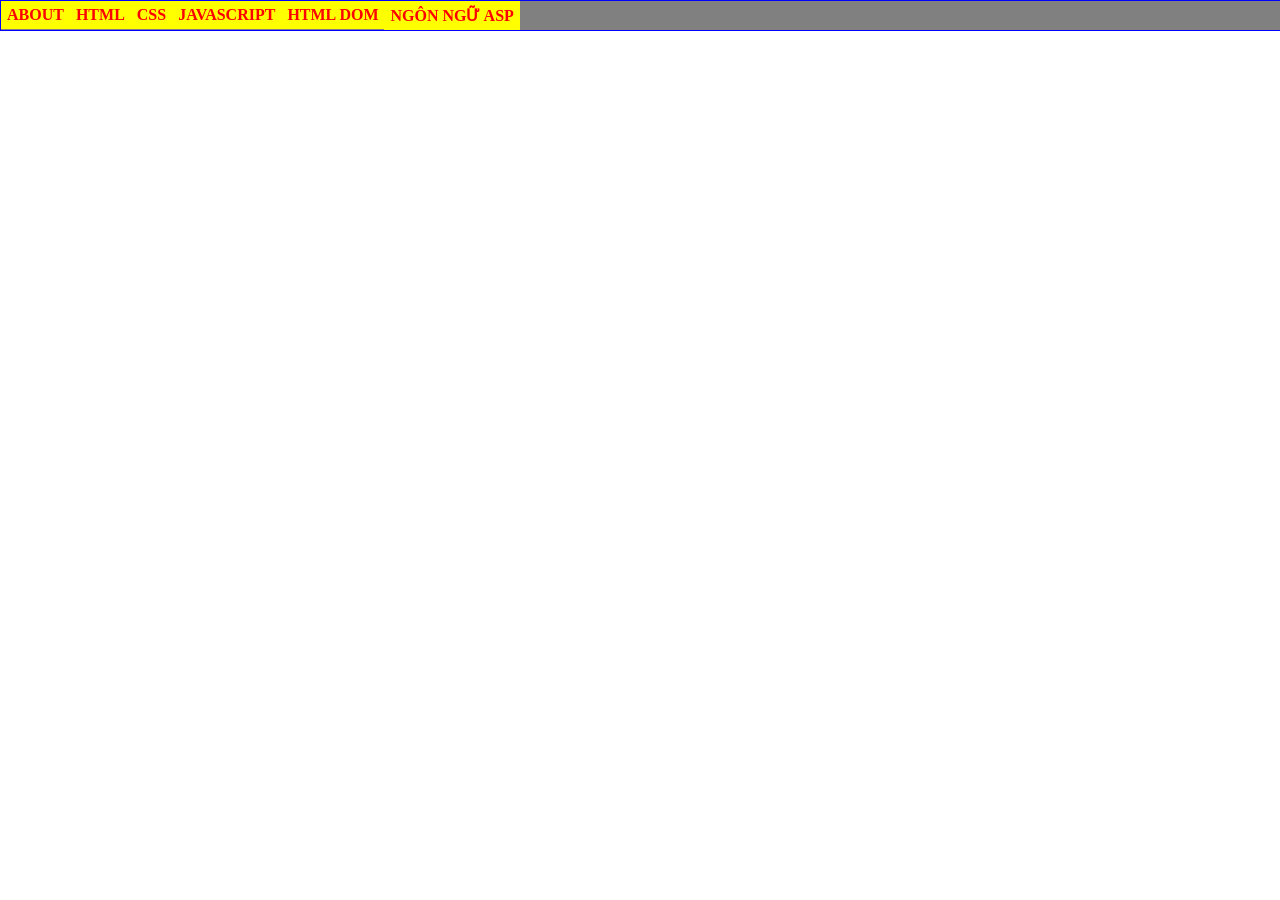
<file: index.html>
<html>
    <head>
        <title>Trần Việt Toàn - K244161814</title>
        <style>
            @import url(CSS/main.css);
        </style>
    </head>
    <body>
        <div id="container">  
            <ul>
            <li> <a href="Bài tập/Resume.html">ABOUT</a></li>
            <li> <a href="#">HTML</a></li>
            <li> <a href="#">CSS</a>
                <ul>
                <li> <a href="Ex42/ex42.html">Bài tập 42</a></li>
                <li> <a href="Learn Form/home.html">Form</a></li>
                <li> <a href="Bai50/bai50.html">Bài 50</a></li>
            </ul>
            </li>
            <li> <a href="#">JAVASCRIPT</a>
            <ul>
                <li> <a href="Ex63.html">Bài 63</a></li>
                <li> <a href="Ex64.html">Bài 64</a></li>
                <li> <a href="#">LESSON 03</a></li>
            </ul>
            </li>
            <li> <a href="#">HTML DOM</a></li>
            <li> <a href="#">NGÔN NGỮ ASP</a></li>
            </ul>

        </div>

    </body>
</html>
</file>
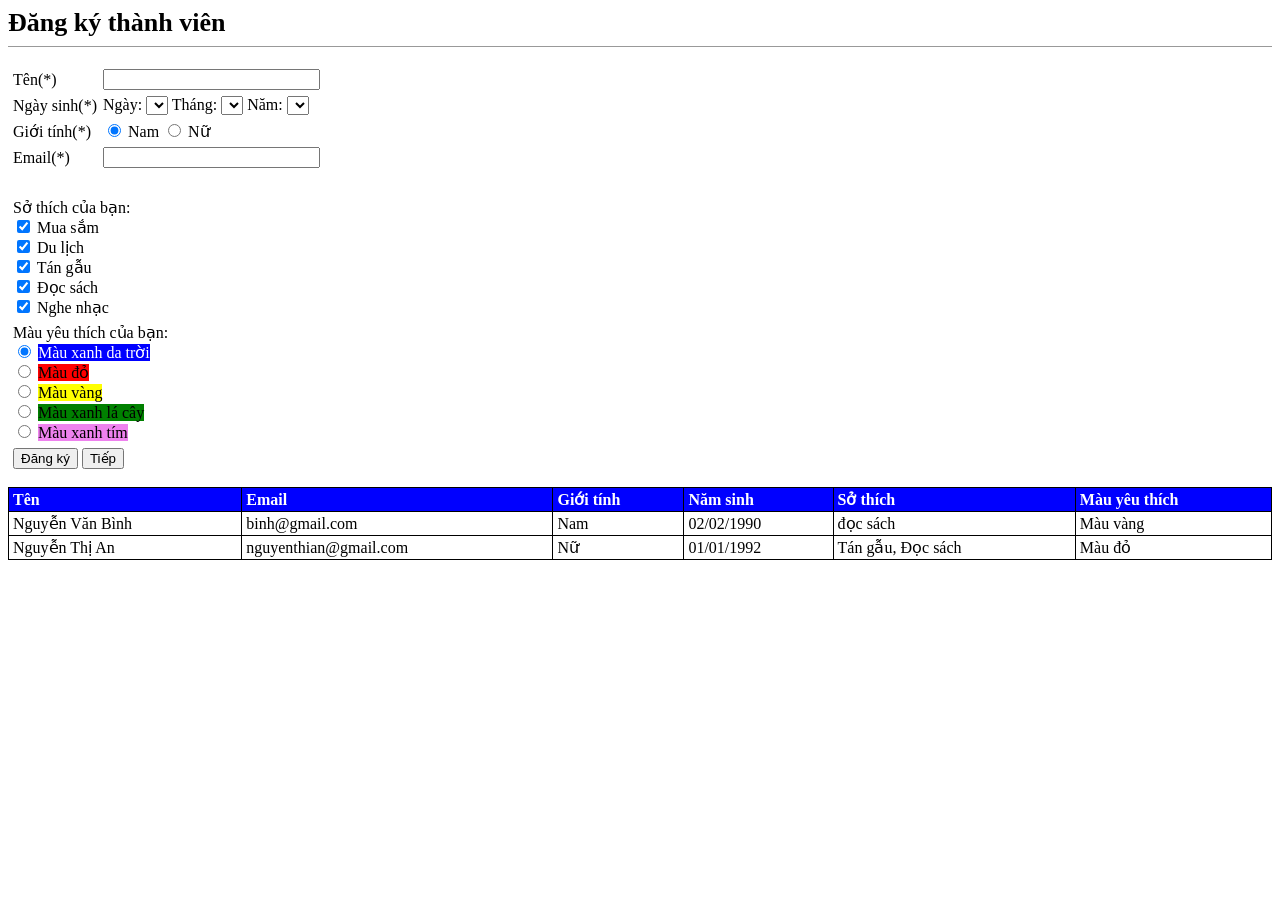
<file: Ex63.html>
<html lang="vi">
  <head>
    <meta charset="UTF-8">
    <title>Đăng ký thành viên</title>
    <style>
      body { font-family: "Times New Roman", serif; font-size: 13px; }
      h1 { border-bottom: 1px solid #999; padding-bottom: 8px; }
      #tblDS { border-collapse: collapse; width: 100%; margin-top: 10px; }
      #tblDS th, #tblDS td { border: 1px solid #000; padding: 2px 4px; }
      #tblDS th { background: blue; color: white; text-align: left; }
    </style>
  </head>
  <body>
    <h1>Đăng ký thành viên</h1>

    <form id="frm">
      <table cellspacing="4">
        <tr>
          <td>Tên(*)</td>
          <td colspan="3"><input type="text" id="txtTen" size="25"></td>
        </tr>
        <tr>
          <td>Ngày sinh(*)</td>
          <td colspan="3">
            Ngày: <select id="cboNgay"></select>
            Tháng: <select id="cboThang"></select>
            Năm: <select id="cboNam"></select>
          </td>
        </tr>
        <tr>
          <td>Giới tính(*)</td>
          <td colspan="3">
            <input type="radio" name="gt" value="Nam" checked> Nam
            <input type="radio" name="gt" value="Nữ"> Nữ
          </td>
        </tr>
        <tr>
          <td>Email(*)</td>
          <td colspan="3"><input type="text" id="txtEmail" size="25"></td>
        </tr>
        <tr><td colspan="4">&nbsp;</td></tr>
        <tr>
          <td colspan="4">Sở thích của bạn:<br>
            <input type="checkbox" name="sothich" value="Mua sắm" checked> Mua sắm<br>
            <input type="checkbox" name="sothich" value="Du lịch" checked> Du lịch<br>
            <input type="checkbox" name="sothich" value="Tán gẫu" checked> Tán gẫu<br>
            <input type="checkbox" name="sothich" value="Đọc sách" checked> Đọc sách<br>
            <input type="checkbox" name="sothich" value="Nghe nhạc" checked> Nghe nhạc
          </td>
        </tr>
        <tr>
          <td colspan="4">Màu yêu thích của bạn:<br>
            <input type="radio" name="mau" value="Màu xanh da trời" checked>
              <span style="background:blue;color:white;">Màu xanh da trời</span><br>
            <input type="radio" name="mau" value="Màu đỏ">
              <span style="background:red;">Màu đỏ</span><br>
            <input type="radio" name="mau" value="Màu vàng">
              <span style="background:yellow;">Màu vàng</span><br>
            <input type="radio" name="mau" value="Màu xanh lá cây">
              <span style="background:green;">Màu xanh lá cây</span><br>
            <input type="radio" name="mau" value="Màu xanh tím">
              <span style="background:violet;">Màu xanh tím</span>
          </td>
        </tr>
        <tr>
          <td colspan="4">
            <input type="button" value="Đăng ký" onclick="dangKy()">
            <input type="button" value="Tiếp" onclick="tiep()">
          </td>
        </tr>
      </table>
    </form>

    <table id="tblDS">
      <thead>
        <tr>
          <th>Tên</th><th>Email</th><th>Giới tính</th><th>Năm sinh</th><th>Sở thích</th><th>Màu yêu thích</th>
        </tr>
      </thead>
      <tbody id="tbody">
        <tr>
          <td>Nguyễn Văn Bình</td><td>binh@gmail.com</td><td>Nam</td><td>02/02/1990</td><td>đọc sách</td><td>Màu vàng</td>
        </tr>
        <tr>
          <td>Nguyễn Thị An</td><td>nguyenthian@gmail.com</td><td>Nữ</td><td>01/01/1992</td><td>Tán gẫu, Đọc sách</td><td>Màu đỏ</td>
        </tr>
      </tbody>
    </table>

    <script>
    function napBirth() {
      var cboNgay = document.getElementById("cboNgay");
      var cboThang = document.getElementById("cboThang");
      var cboNam = document.getElementById("cboNam");

      for (var i = 1; i <= 31; i++) {
        cboNgay.options[cboNgay.options.length] = new Option(i < 10 ? "0" + i : i, i);
      }
      for (var j = 1; j <= 12; j++) {
        cboThang.options[cboThang.options.length] = new Option(j, j);
      }
      for (var k = 1970; k <= 2010; k++) {
        cboNam.options[cboNam.options.length] = new Option(k, k);
      }
    }

    function dangKy() {
      var ten = document.getElementById("txtTen").value;
      var email = document.getElementById("txtEmail").value;

      if (ten.replace(/\s/g, "") == "") {
        alert("Tên không được bỏ trống!");
        document.getElementById("txtTen").focus();
        return;
      }

      var mau = /^[\w.\-]+@[\w\-]+(\.[\w\-]+)+$/;
      if (!mau.test(email)) {
        alert("Email không hợp lệ!");
        document.getElementById("txtEmail").focus();
        return;
      }

      var ngay = document.getElementById("cboNgay").value;
      var thang = document.getElementById("cboThang").value;
      var nam = document.getElementById("cboNam").value;
      var ngaySinh = (ngay < 10 ? "0" + ngay : ngay) + "/" + (thang < 10 ? "0" + thang : thang) + "/" + nam;

      var gioiTinh = "";
      var gt = document.getElementsByName("gt");
      for (var i = 0; i < gt.length; i++) {
        if (gt[i].checked) gioiTinh = gt[i].value;
      }

      var sothich = "";
      var st = document.getElementsByName("sothich");
      for (var j = 0; j < st.length; j++) {
        if (st[j].checked) {
          sothich += (sothich == "" ? "" : ", ") + st[j].value;
        }
      }

      var mauYT = "";
      var m = document.getElementsByName("mau");
      for (var k = 0; k < m.length; k++) {
        if (m[k].checked) mauYT = m[k].value;
      }

      var tbody = document.getElementById("tbody");
      var tr = tbody.insertRow(tbody.rows.length);
      var giaTri = [ten, email, gioiTinh, ngaySinh, sothich, mauYT];
      for (var c = 0; c < giaTri.length; c++) {
        tr.insertCell(c).innerHTML = giaTri[c];
      }
      ganSuKienDong(tr);
    }

    function tiep() {
      document.getElementById("frm").reset();
      document.getElementById("txtTen").value = "";
      document.getElementById("txtEmail").value = "";
      document.getElementById("txtTen").focus();
    }

    function ganSuKienDong(tr) {
      tr.onmouseover = function () { this.style.backgroundColor = "yellow"; };
      tr.onmouseout = function () { this.style.backgroundColor = "white"; };
    }

    window.onload = function () {
      napCombo();
      var rows = document.getElementById("tbody").rows;
      for (var i = 0; i < rows.length; i++) {
        ganSuKienDong(rows[i]);
      }
    };
    </script>

  </body>
</html>
</file>
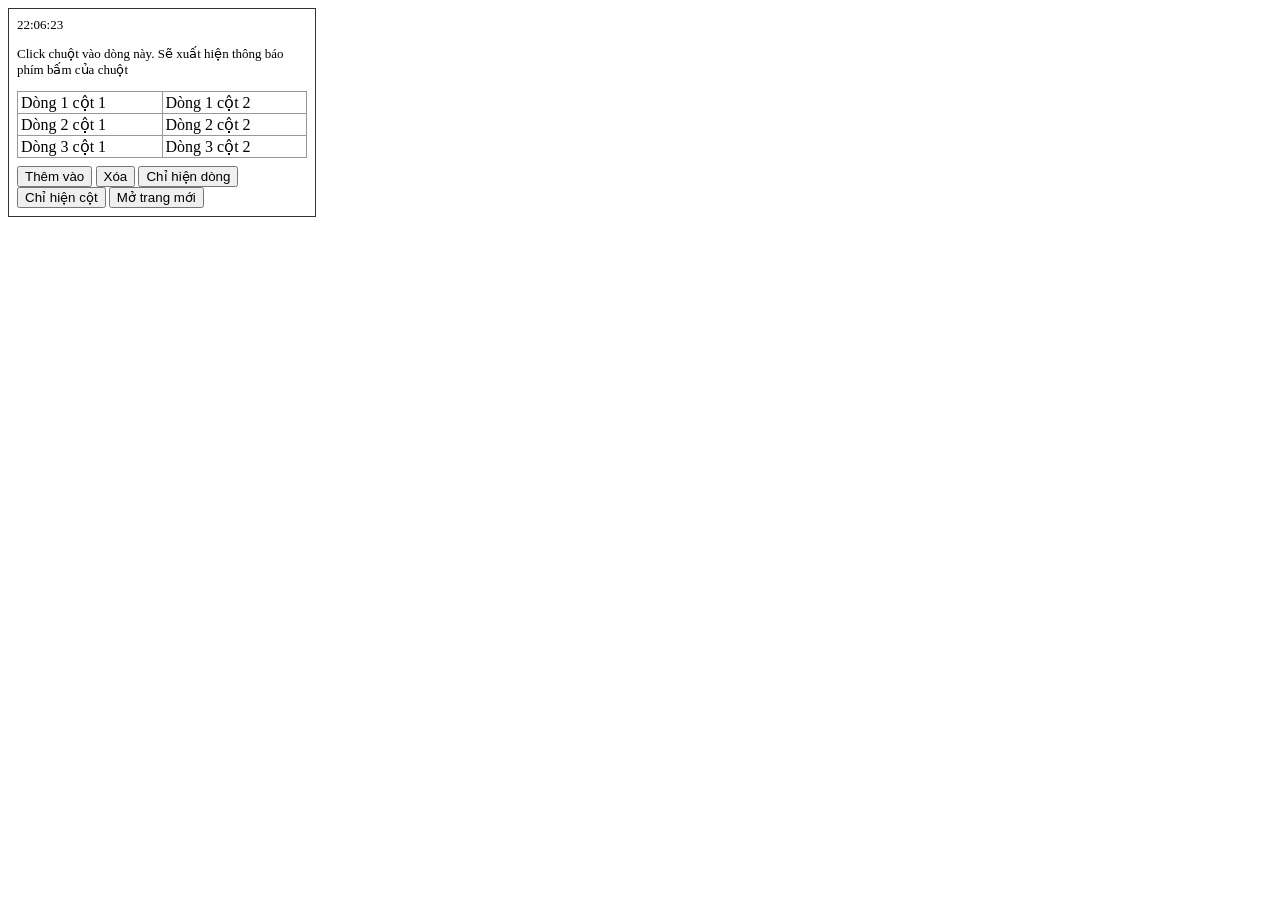
<file: Ex64.html>
<html>
  <head>
    <meta charset="UTF-8">
    <title>Dynamic Table</title>
    <style>
      body { font-family: "Times New Roman", serif; font-size: 13px; }
      #khung { width: 290px; border: 1px solid #333; padding: 8px; }
      #tbl { border-collapse: collapse; width: 100%; margin: 8px 0; }
      #tbl td { border: 1px solid #999; padding: 1px 3px; }
    </style>
  </head>
  <body>

    <div id="khung">
      <div id="dongHo"></div>
      <p id="dongClick" onmousedown="baoChuot(event)">Click chuột vào dòng này. Sẽ xuất hiện thông báo phím bấm của chuột</p>

      <table id="tbl">
        <tbody id="tbody">
          <tr><td>Dòng 1 cột 1</td><td>Dòng 1 cột 2</td></tr>
          <tr><td>Dòng 2 cột 1</td><td>Dòng 2 cột 2</td></tr>
          <tr><td>Dòng 3 cột 1</td><td>Dòng 3 cột 2</td></tr>
        </tbody>
      </table>

      <input type="button" value="Thêm vào" onclick="themDong()">
      <input type="button" value="Xóa" onclick="xoaDong()">
      <input type="button" value="Chỉ hiện dòng" onclick="chiHienDong()">
      <input type="button" value="Chỉ hiện cột" onclick="chiHienCot()">
      <input type="button" value="Mở trang mới" onclick="moTrang()">
    </div>

    <script>
    function hienGio() {
      var d = new Date();
      var h = d.getHours(), m = d.getMinutes(), s = d.getSeconds();
      document.getElementById("dongHo").innerHTML =
        (h < 10 ? "0" + h : h) + ":" + (m < 10 ? "0" + m : m) + ":" + (s < 10 ? "0" + s : s);
    }
    hienGio();
    setInterval(hienGio, 1000);

    function baoChuot(e) {
      if (e.button == 0) alert("Bạn đã click chuột trái");
      else if (e.button == 2) alert("Bạn đã click chuột phải");
    }

    document.getElementById("dongClick").oncontextmenu = function () { return false; };

    function doiNen() {
      if (this.style.backgroundColor == "red") this.style.backgroundColor = "";
      else this.style.backgroundColor = "red";
    }
    function ganSuKien() {
      var rows = document.getElementById("tbody").rows;
      for (var i = 0; i < rows.length; i++) rows[i].onclick = doiNen;
    }
    ganSuKien();

    function themDong() {
      var tr = document.getElementById("tbody").insertRow(0);
      tr.insertCell(0).innerHTML = "Thêm dòng mới ở đây";
      tr.insertCell(1).innerHTML = "Thêm dòng mới ở đây";
      tr.onclick = doiNen;
    }

    function xoaDong() {
      var tbody = document.getElementById("tbody");
      for (var i = tbody.rows.length - 1; i >= 0; i--) {
        if (tbody.rows[i].style.backgroundColor == "red") tbody.deleteRow(i);
      }
    }

    function chiHienDong() {
      var rows = document.getElementById("tbody").rows;
      var n = prompt("Nhập số thứ tự dòng cần hiện (bỏ trống để hiện tất cả):", "1");
      if (n === null) return;
      for (var i = 0; i < rows.length; i++) {
        rows[i].style.display = (n == "" || i == n - 1) ? "" : "none";
      }
    }

    function chiHienCot() {
      var rows = document.getElementById("tbody").rows;
      var n = prompt("Nhập số thứ tự cột cần hiện (bỏ trống để hiện tất cả):", "1");
      if (n === null) return;
      for (var i = 0; i < rows.length; i++) {
        for (var j = 0; j < rows[i].cells.length; j++) {
          rows[i].cells[j].style.display = (n == "" || j == n - 1) ? "" : "none";
        }
      }
    }

    function moTrang() {
      window.open("https://tranduythanh.com");
    }
    </script>

  </body>
</html>
</file>
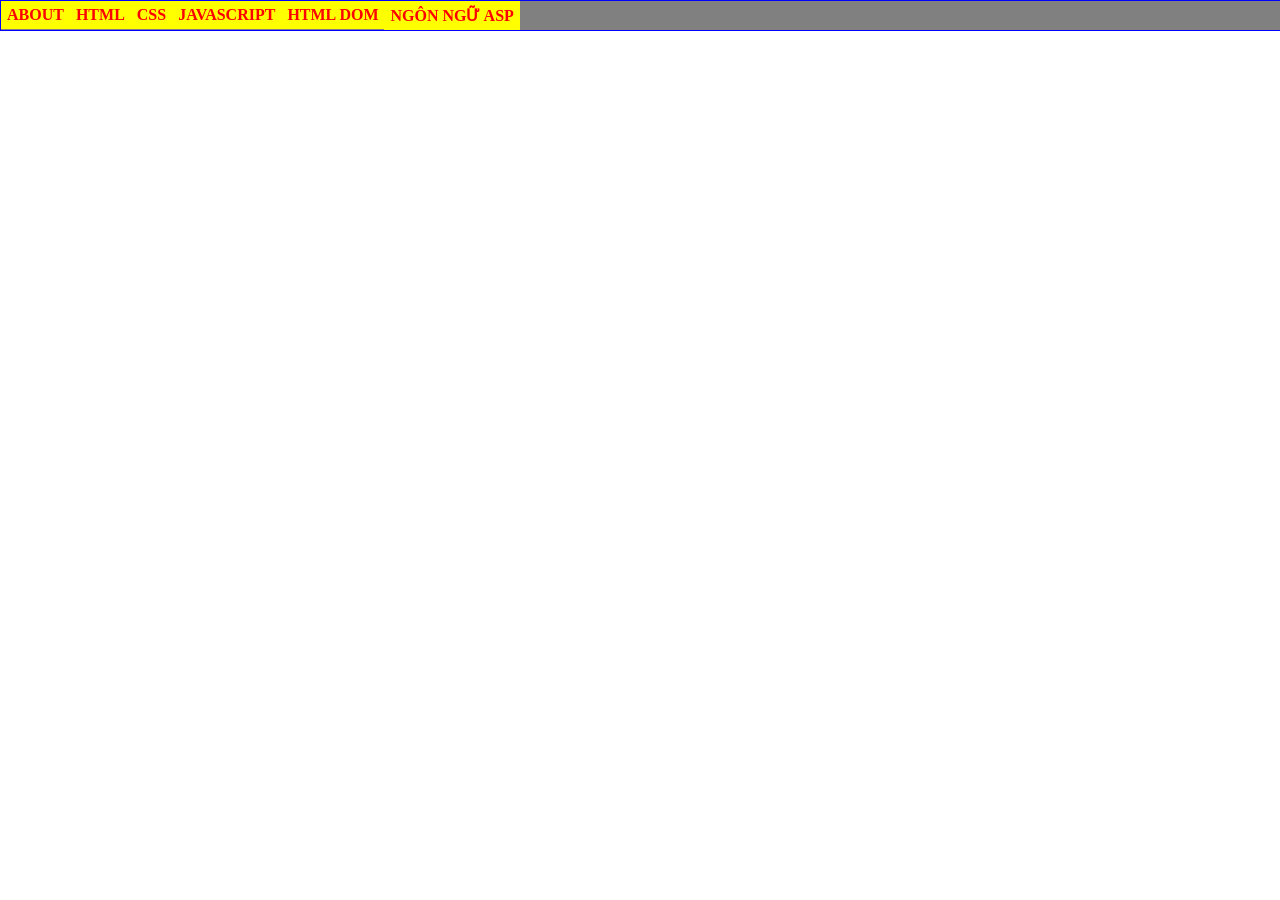
<file: home.html>
<html>
    <head>
        <title>Trần Việt Toàn - K244161814</title>
        <style>
            @import url(CSS/main.css);
        </style>
    </head>
    <body>
        <div id="container">  
            <ul>
            <li> <a href="Bài tập/Resume.html">ABOUT</a></li>
            <li> <a href="#">HTML</a></li>
            <li> <a href="#">CSS</a>
                <ul>
                <li> <a href="#">CSS CĂN BẢN</a></li>
                <li> <a href="#">GIAO DIỆN VỚI CSS</a></li>
                <li> <a href="#">CSS NÂNG CAO</a></li>
            </ul>
            </li>
            <li> <a href="#">JAVASCRIPT</a>
            <ul>
                <li> <a href="#">LESSON 01</a></li>
                <li> <a href="#">LESSON 02</a></li>
                <li> <a href="#">LESSON 03</a></li>
            </ul>
            </li>
            <li> <a href="#">HTML DOM</a></li>
            <li> <a href="#">NGÔN NGỮ ASP</a></li>
            </ul>

        </div>

    </body>
</html>
</file>
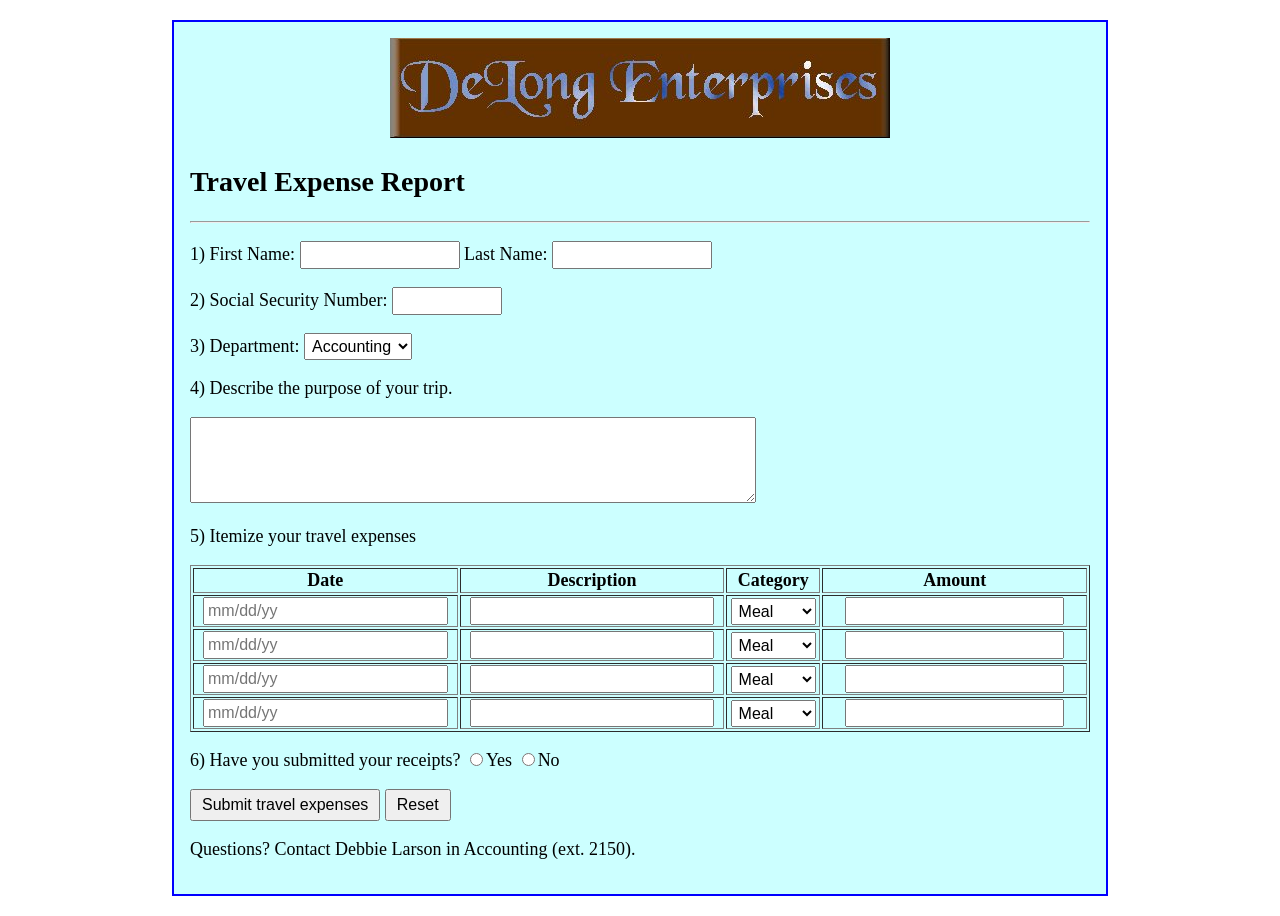
<file: Bai50/bai50.html>
<!DOCTYPE html>
<html lang="en">
<head>
    <meta charset="UTF-8">
    <title>Travel Expense Report</title>
    <style>
        body {
            background-color: white;
            font-family: "Times New Roman", serif;
            font-size: 18px;
        }

        /* Giới hạn chiều rộng để form không giãn hết màn hình */
        .report {
            width: 900px;
            max-width: 92%;
            margin: 20px auto;
            padding: 16px;
            background-color: #ccffff;
            border: 2px solid blue;
        }

        .logo {
            text-align: center;
        }

        .logo img {
            width: 500px;
            max-width: 100%;
            height: auto;
        }

        h2 {
            font-size: 28px;
        }

        input, select, textarea {
            font-size: 16px;
        }

        input[type="text"], select {
            padding: 3px;
        }

        input[type="submit"], input[type="reset"] {
            padding: 5px 10px;
        }

        .name {
            width: 150px;
        }

        .ssn {
            width: 100px;
        }

        textarea {
            width: 560px;
            max-width: 95%;
            height: 80px;
        }

        table {
            width: 100%;
        }

        td {
            text-align: center;
        }

        .date {
            width: 90%;
        }

        .description {
            width: 90%;
        }

        .category {
            width: 95%;
        }

        .amount {
            width: 80%;
        }
    </style>
</head>
<body>
    <div class="report">
    <!-- Hình logo có sẵn trong cùng thư mục -->
    <div class="logo">
        <img src="DeLong.jpg" alt="DeLong Enterprises">
    </div>

    <h2>Travel Expense Report</h2>
    <hr>

    <form>
        <p>
            <label for="first-name">1) First Name:</label>
            <input type="text" id="first-name" name="firstName" class="name">
            <label for="last-name">Last Name:</label>
            <input type="text" id="last-name" name="lastName" class="name">
        </p>

        <p>
            <label for="ssn">2) Social Security Number:</label>
            <input type="text" id="ssn" name="ssn" class="ssn">
        </p>

        <p>
            <label for="department">3) Department:</label>
            <select id="department" name="department">
                <option>Accounting</option>
                <option>Sales</option>
                <option>Marketing</option>
            </select>
        </p>

        <p><label for="purpose">4) Describe the purpose of your trip.</label></p>
        <textarea id="purpose" name="purpose"></textarea>

        <p>5) Itemize your travel expenses</p>

        <!-- Bảng có 4 dòng nhập chi phí -->
        <table border="1" cellpadding="1" cellspacing="2">
            <tr>
                <th>Date</th>
                <th>Description</th>
                <th>Category</th>
                <th>Amount</th>
            </tr>
            <tr>
                <td><input type="text" name="date1" placeholder="mm/dd/yy" class="date" aria-label="Date 1"></td>
                <td><input type="text" name="description1" class="description" aria-label="Description 1"></td>
                <td>
                    <select name="category1" class="category" aria-label="Category 1">
                        <option>Meal</option>
                        <option>Travel</option>
                        <option>Hotel</option>
                        <option>Other</option>
                    </select>
                </td>
                <td><input type="text" name="amount1" class="amount" aria-label="Amount 1"></td>
            </tr>
            <tr>
                <td><input type="text" name="date2" placeholder="mm/dd/yy" class="date" aria-label="Date 2"></td>
                <td><input type="text" name="description2" class="description" aria-label="Description 2"></td>
                <td>
                    <select name="category2" class="category" aria-label="Category 2">
                        <option>Meal</option>
                        <option>Travel</option>
                        <option>Hotel</option>
                        <option>Other</option>
                    </select>
                </td>
                <td><input type="text" name="amount2" class="amount" aria-label="Amount 2"></td>
            </tr>
            <tr>
                <td><input type="text" name="date3" placeholder="mm/dd/yy" class="date" aria-label="Date 3"></td>
                <td><input type="text" name="description3" class="description" aria-label="Description 3"></td>
                <td>
                    <select name="category3" class="category" aria-label="Category 3">
                        <option>Meal</option>
                        <option>Travel</option>
                        <option>Hotel</option>
                        <option>Other</option>
                    </select>
                </td>
                <td><input type="text" name="amount3" class="amount" aria-label="Amount 3"></td>
            </tr>
            <tr>
                <td><input type="text" name="date4" placeholder="mm/dd/yy" class="date" aria-label="Date 4"></td>
                <td><input type="text" name="description4" class="description" aria-label="Description 4"></td>
                <td>
                    <select name="category4" class="category" aria-label="Category 4">
                        <option>Meal</option>
                        <option>Travel</option>
                        <option>Hotel</option>
                        <option>Other</option>
                    </select>
                </td>
                <td><input type="text" name="amount4" class="amount" aria-label="Amount 4"></td>
            </tr>
        </table>

        <p>
            6) Have you submitted your receipts?
            <label><input type="radio" name="receipts" value="yes">Yes</label>
            <label><input type="radio" name="receipts" value="no">No</label>
        </p>

        <input type="submit" value="Submit travel expenses">
        <input type="reset" value="Reset">
    </form>

    <p>Questions? Contact Debbie Larson in Accounting (ext. 2150).</p>
    </div>
</body>
</html>
</file>
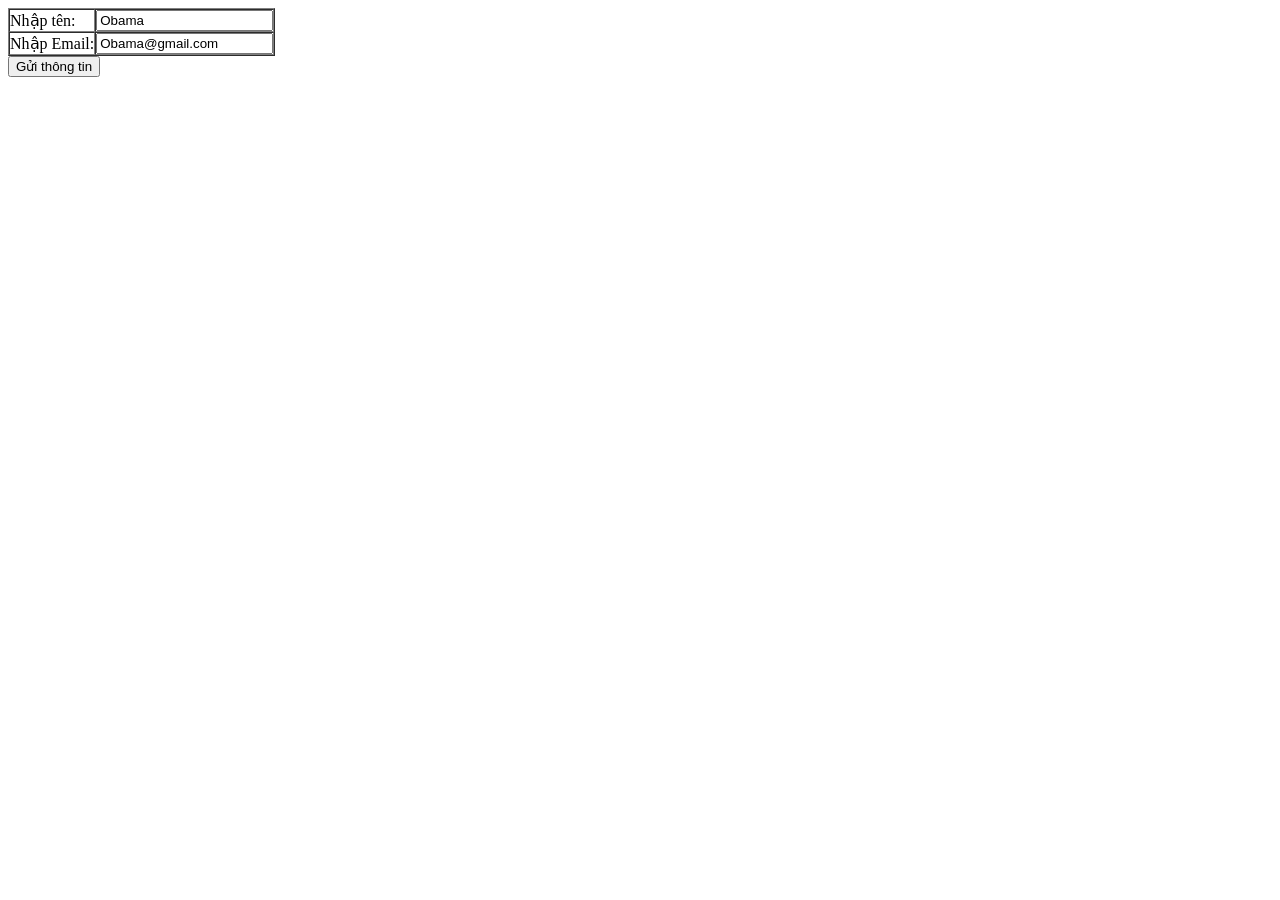
<file: Learn Form/ClientGet.html>
<html>
    <head>
        <title>Tiêu đề trang</title>
    </head>
    <body>
        <form action="ServerGet.html" method="get">
            <table border="1" cellpadding="0" cellspacing="0">
                <tr>
                    <td>Nhập tên:</td>
                    <td><input type="text" value="Obama" name="txtten" /></td>
                </tr>
                <tr>
                    <td>Nhập Email:</td>
                    <td><input type="email" value="Obama@gmail.com" name="txtemail" /></td>
                </tr>
            </table>
            <input type="submit" value="Gửi thông tin"/>
        </form>
    </body>
</html>
</file>
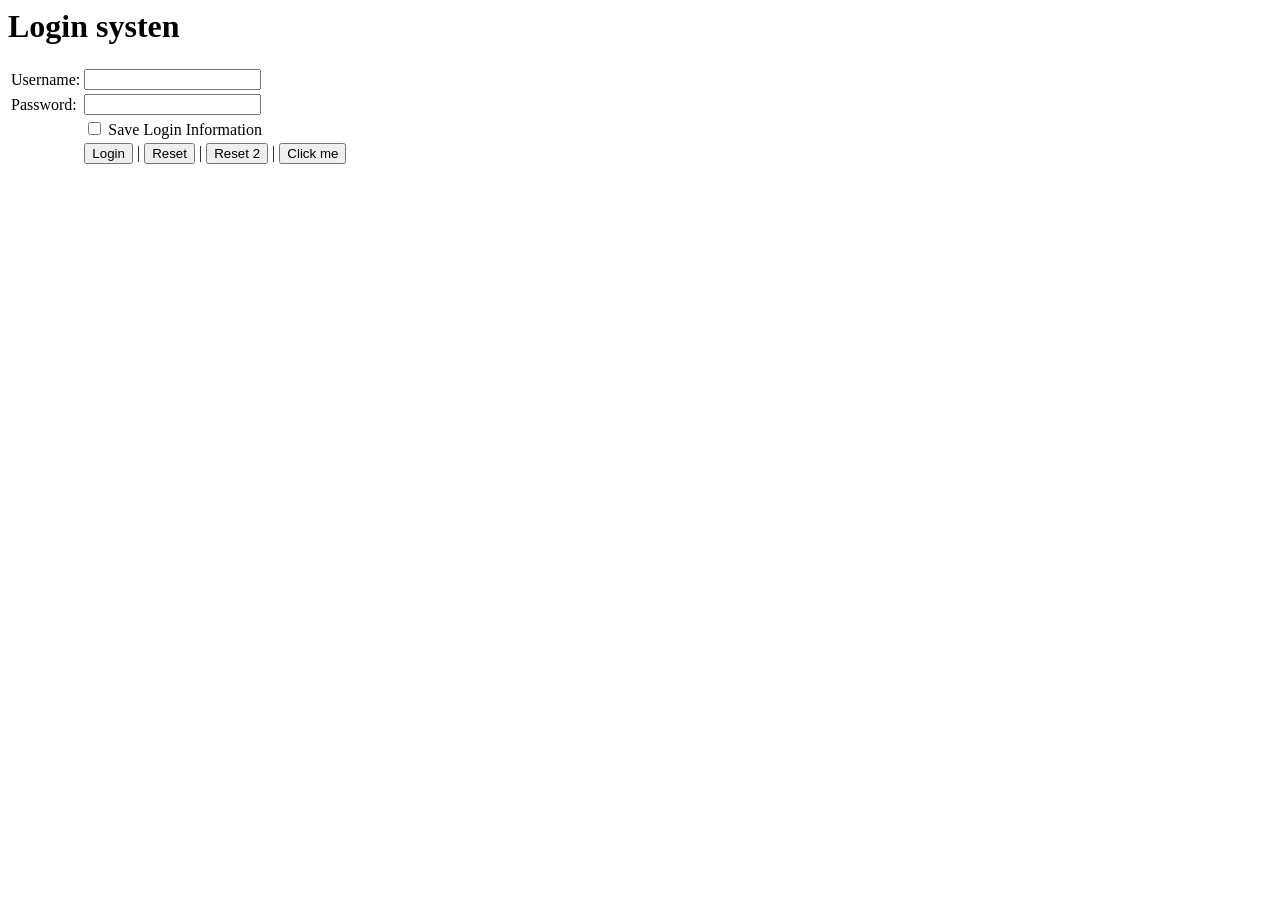
<file: Learn Form/home.html>
<html>
    <head>
        <title>Login system</title>
    </head>
    <body>
       <form
            action="https:tranduythanh.com/process.html"
            method="get"
        >
            <h1>Login systen</h1>
            <table>
                <tr>
                    <td <label for="username">Username:</label></td>
                    <td><input type="text" name="username" id="username"></td>
                </tr>
                <tr>
                    <td <label for="password">Password:</label></td>
                    <td><input type="password" name="password" id="password"></td>
                </tr>
                <tr>
                    <td>&nbsp;</td>
                    <td>
                        <input type="checkbox" name="saveinfor" id="saveinfor"/>
                        <label for="saveinfor">Save Login Information</label>
                    </td>
                    <tr>
                        <td>&nbsp;</td>
                        <td>
                            <input type="submit" value="Login">
                            |
                            <input type="reset" value="Reset">
                            |
                            <button type="reset">Reset 2</button>
                            |
                            <button type="button" onclick="this.style.color='red'">Click me</button>
                        </td>
                    </tr>
                </tr>
            </table>
       </form> 
    </body>
</html>
</file>
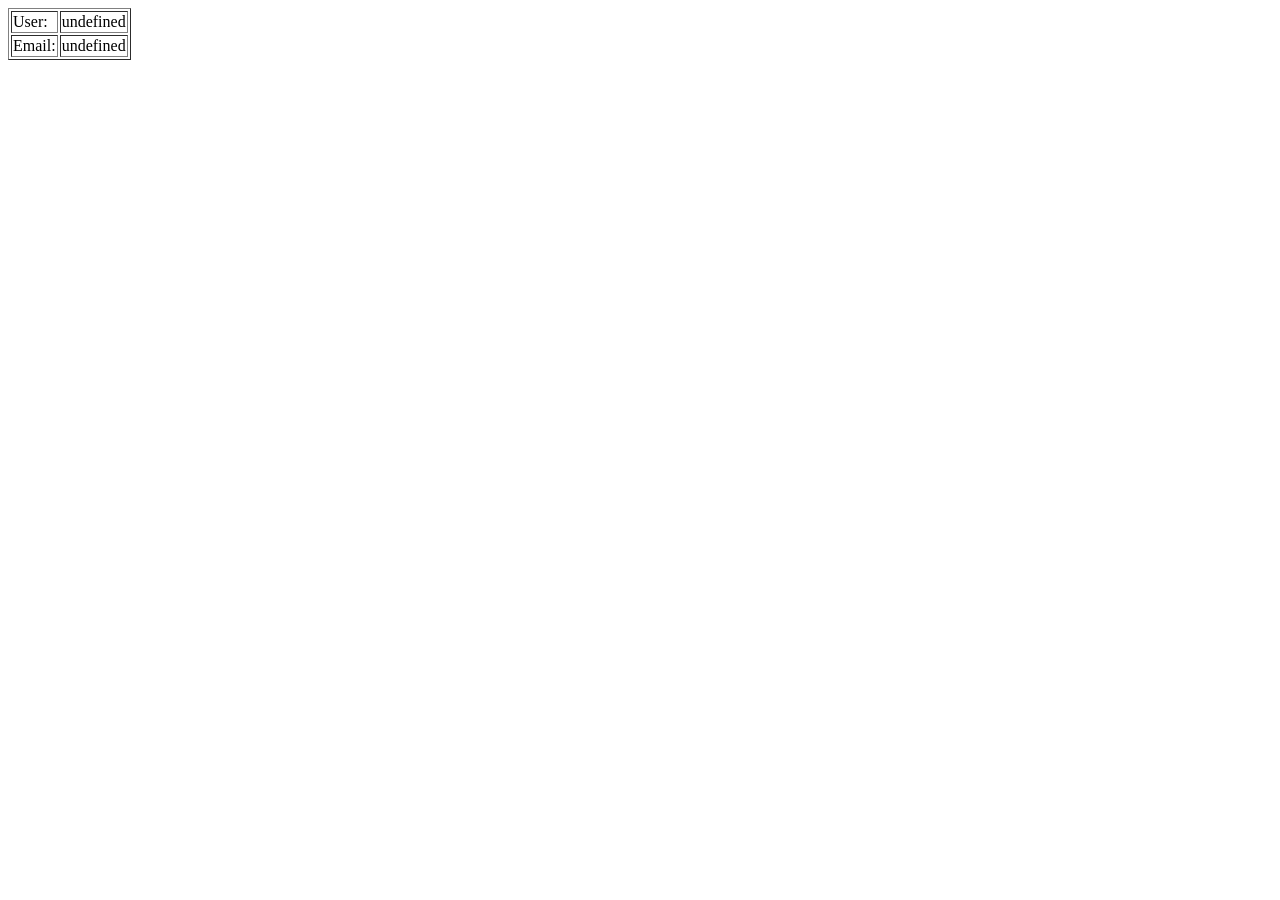
<file: Learn Form/ServerGet.html>
<!DOCTYPE html>
    <html>
        <head>
            <meta charset="utf-8" />
            <title></title>
            <script>
                function getUrlVars() {
                    var vars = {};
                    var parts = window.location.href.replace(/[?&]+([^=&]+)=([^&]*)/gi,
                        function (m, key, value) {
                            vars[key] = value;
                        });
                    return vars;
                }

                var ten = unescape(getUrlVars()["txtten"]);
                var email = unescape(getUrlVars()["txtemail"]);
            </script>
        </head>
        <body>
            <form>
                <table border="1">
                    <tr>
                        <td>User:</td>
                        <td id="iduser"></td>
                    </tr>
                    <tr>
                        <td>Email:</td>
                        <td id="idemail"></td>
                    </tr>
                </table>
            </form>
            <script>
                document.getElementById("iduser").innerHTML = ten;
                document.getElementById("idemail").innerHTML = email;
            </script>
        </body>
    </html>
</file>
